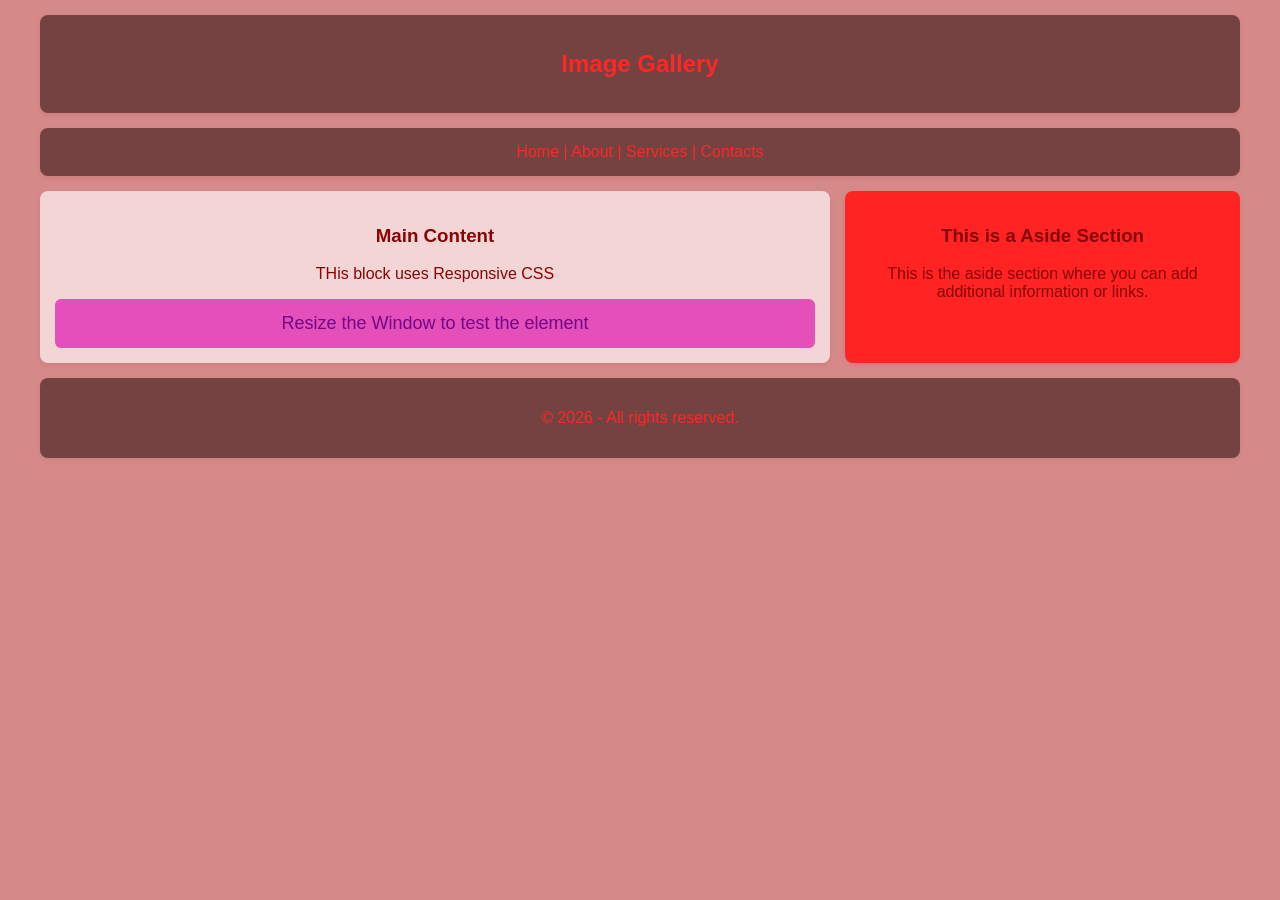
<file: responsywny/index.html>
<!DOCTYPE html>
<h lang="en">
<head>
    <meta charset="UTF-8">
    <title>Gallery</title>
    <link rel="stylesheet" href="styles.css">
    </head>
    <body>
<div class="page-container"> 
    <!--Header-->
    <header class="header">
        <h2>Image Gallery</h2>
    </header>
    <!--Navbar-->
    <nav class="navbar">
        Home | About | Services |  Contacts 
    </nav>  
    
    <!--Main Content and Aside Wrapper-->
    <div class="content-wrapper">
        <!--Main Content-->
        <main>
            <h3> Main Content </h3>
            <p> THis block uses Responsive CSS</p>

            <div class="element">
                Resize the Window to test the element
            </div>
        </main>

        <!--Aside-->
        <aside>
            <h3>This is a Aside Section</h3>
            <p>This is the aside section where you can add additional information or links.</p>
        </aside>
    </div>
    <!--Footer-->
    <footer>
        <p>&copy; 2026 - All rights reserved.</p>
    </footer>
</div>
</body>
</html>
</file>
<file: responsywny/styles.css>
* {
    box-sizing: border-box;
}

body {
    font-family: helvetica, sans-serif;
    margin: 0;
    padding: 15px;
    background-color: #d68989;
    color: #880505;
}

/*Simple grid layout for thhe Page*/
.page-container {
    display: grid;
    gap: 15px;
    max-width: 1200px;
    margin: 0 auto;

}

header, nav, main, aside, footer {
    background-color: #f3d5d5;
    padding: 15px;
    border-radius: 8px;
    box-shadow: 0 2px 4px rgba(102, 2, 2, 0.08);
text-align: center; 
}

header {
    background-color: #754242;
    color: #ff2626;
}

nav {
    background-color: #754242;
    color: #ff2626;
}

aside {
    background-color: #ff2323;
    
}

footer {
    background-color: #754242;
    color: #ff2626;
}

/* Setup layout columns for larger screens */
@media (min-width: 768px) {
    .content-wrapper {
        display: grid;
        grid-template-columns: 2fr 1fr;
        gap: 15px;
    }


}

/* - - - Responsive CSS - - - */
/* Mobile first - base styles (0-767px) */
.element {
   font-size: 14px;
   padding: 10px;
   background-color: #431f6f;
border-radius: 6px;
color: #720588;
}

/* Tablet and above (768px) */
    @media (min-width: 768px) {

.element {
        
    
    font-size: 16px;
    padding: 12px;
    background-color: #431f6f;
}
}

/* Desktop (1024px) */
    @media (min-width: 1024px) {
.element {
        font-size: 18px;
        padding: 14px;
        background-color: #e54fba;
    }

}
</file>
